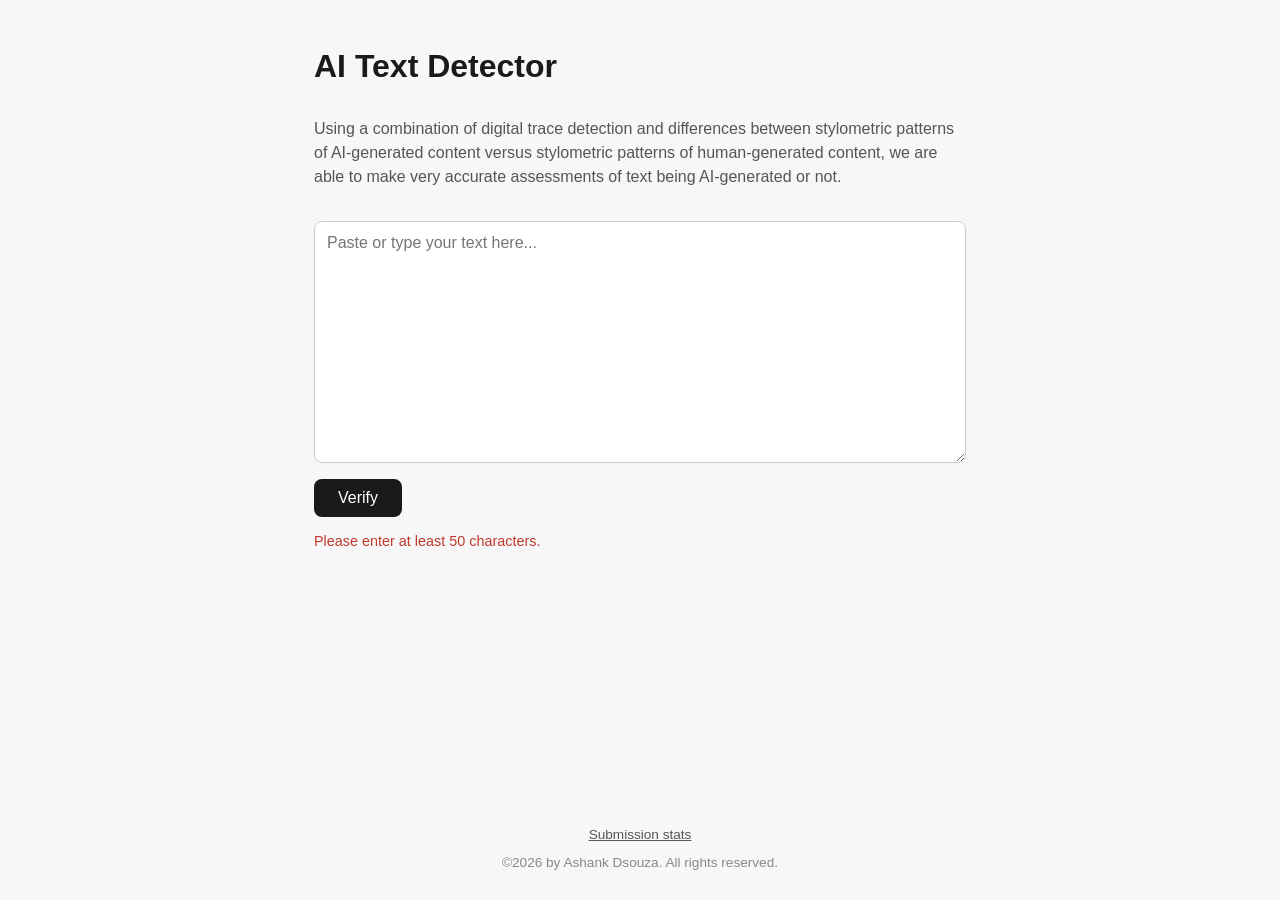
<file: frontend/index.html>
<!DOCTYPE html>
<html lang="en">
<head>
  <meta charset="UTF-8">
  <meta name="viewport" content="width=device-width, initial-scale=1.0">
  <title>AI Text Detector</title>
  <link rel="stylesheet" href="style.css?v=1782929100">
</head>
<body>
  <main class="container">
    <h1>AI Text Detector</h1>
    <p class="description">
      Using a combination of digital trace detection and differences between stylometric
      patterns of AI-generated content versus stylometric patterns of human-generated content,
      we are able to make very accurate assessments of text being AI-generated or not.
    </p>

    <textarea id="input-text" placeholder="Paste or type your text here..." rows="12"></textarea>

    <button id="verify-btn" disabled>Verify</button>
    <div id="warning" class="warning"></div>

    <div id="result"></div>
  </main>

  <footer>
    <p><a href="stats.html">Submission stats</a></p>
    <p>&copy;2026 by Ashank Dsouza. All rights reserved.</p>
  </footer>

  <script src="script.js?v=1782929100"></script>
</body>
</html>
</file>
<file: frontend/style.css>
* {
  box-sizing: border-box;
}

body {
  margin: 0;
  min-height: 100vh;
  display: flex;
  flex-direction: column;
  font-family: -apple-system, BlinkMacSystemFont, "Segoe UI", Roboto, sans-serif;
  background: #f7f7f8;
  color: #1a1a1a;
}

.container {
  flex: 1;
  max-width: 700px;
  width: 100%;
  margin: 0 auto;
  padding: 48px 24px;
  display: flex;
  flex-direction: column;
  gap: 16px;
}

h1 {
  margin: 0;
  font-size: 2rem;
}

.description {
  color: #555;
  line-height: 1.5;
}

textarea {
  width: 100%;
  padding: 12px;
  font-size: 1rem;
  font-family: inherit;
  border: 1px solid #ccc;
  border-radius: 8px;
  resize: vertical;
}

button {
  align-self: flex-start;
  padding: 10px 24px;
  font-size: 1rem;
  border: none;
  border-radius: 8px;
  background: #1a1a1a;
  color: #fff;
  cursor: pointer;
}

button:hover {
  background: #333;
}

.warning {
  color: #c0392b;
  font-size: 0.9rem;
  min-height: 20px;
}

#result {
  min-height: 24px;
  font-weight: 600;
}

footer {
  text-align: center;
  padding: 16px;
  color: #888;
  font-size: 0.85rem;
}

footer a {
  color: #555;
}

.stats-container {
  flex: 1;
  max-width: 900px;
  width: 100%;
  margin: 0 auto;
  padding: 48px 24px;
  display: flex;
  flex-direction: column;
  gap: 32px;
}

.stats-back {
  align-self: flex-start;
  color: #555;
  text-decoration: none;
  font-size: 0.9rem;
}

.stats-back:hover {
  text-decoration: underline;
}

.stats-grid {
  display: grid;
  grid-template-columns: repeat(auto-fit, minmax(320px, 1fr));
  gap: 32px;
}

.stats-card {
  background: #fff;
  border: 1px solid #e2e2e2;
  border-radius: 12px;
  padding: 20px;
  display: flex;
  flex-direction: column;
  gap: 12px;
}

.stats-card h2 {
  margin: 0;
  font-size: 1.1rem;
}

.stats-card canvas {
  max-height: 260px;
}

.pie-chart-wrap {
  width: 220px;
  height: 220px;
  margin: 0 auto;
}

.char-count-stats {
  display: flex;
  gap: 24px;
}

.char-count-stat {
  flex: 1;
  text-align: center;
  padding: 16px;
  background: #f7f7f8;
  border-radius: 8px;
}

.char-count-stat .value {
  font-size: 1.8rem;
  font-weight: 700;
}

.char-count-stat .label {
  color: #555;
  font-size: 0.85rem;
}

.stats-status {
  color: #888;
  font-size: 0.9rem;
}
</file>
